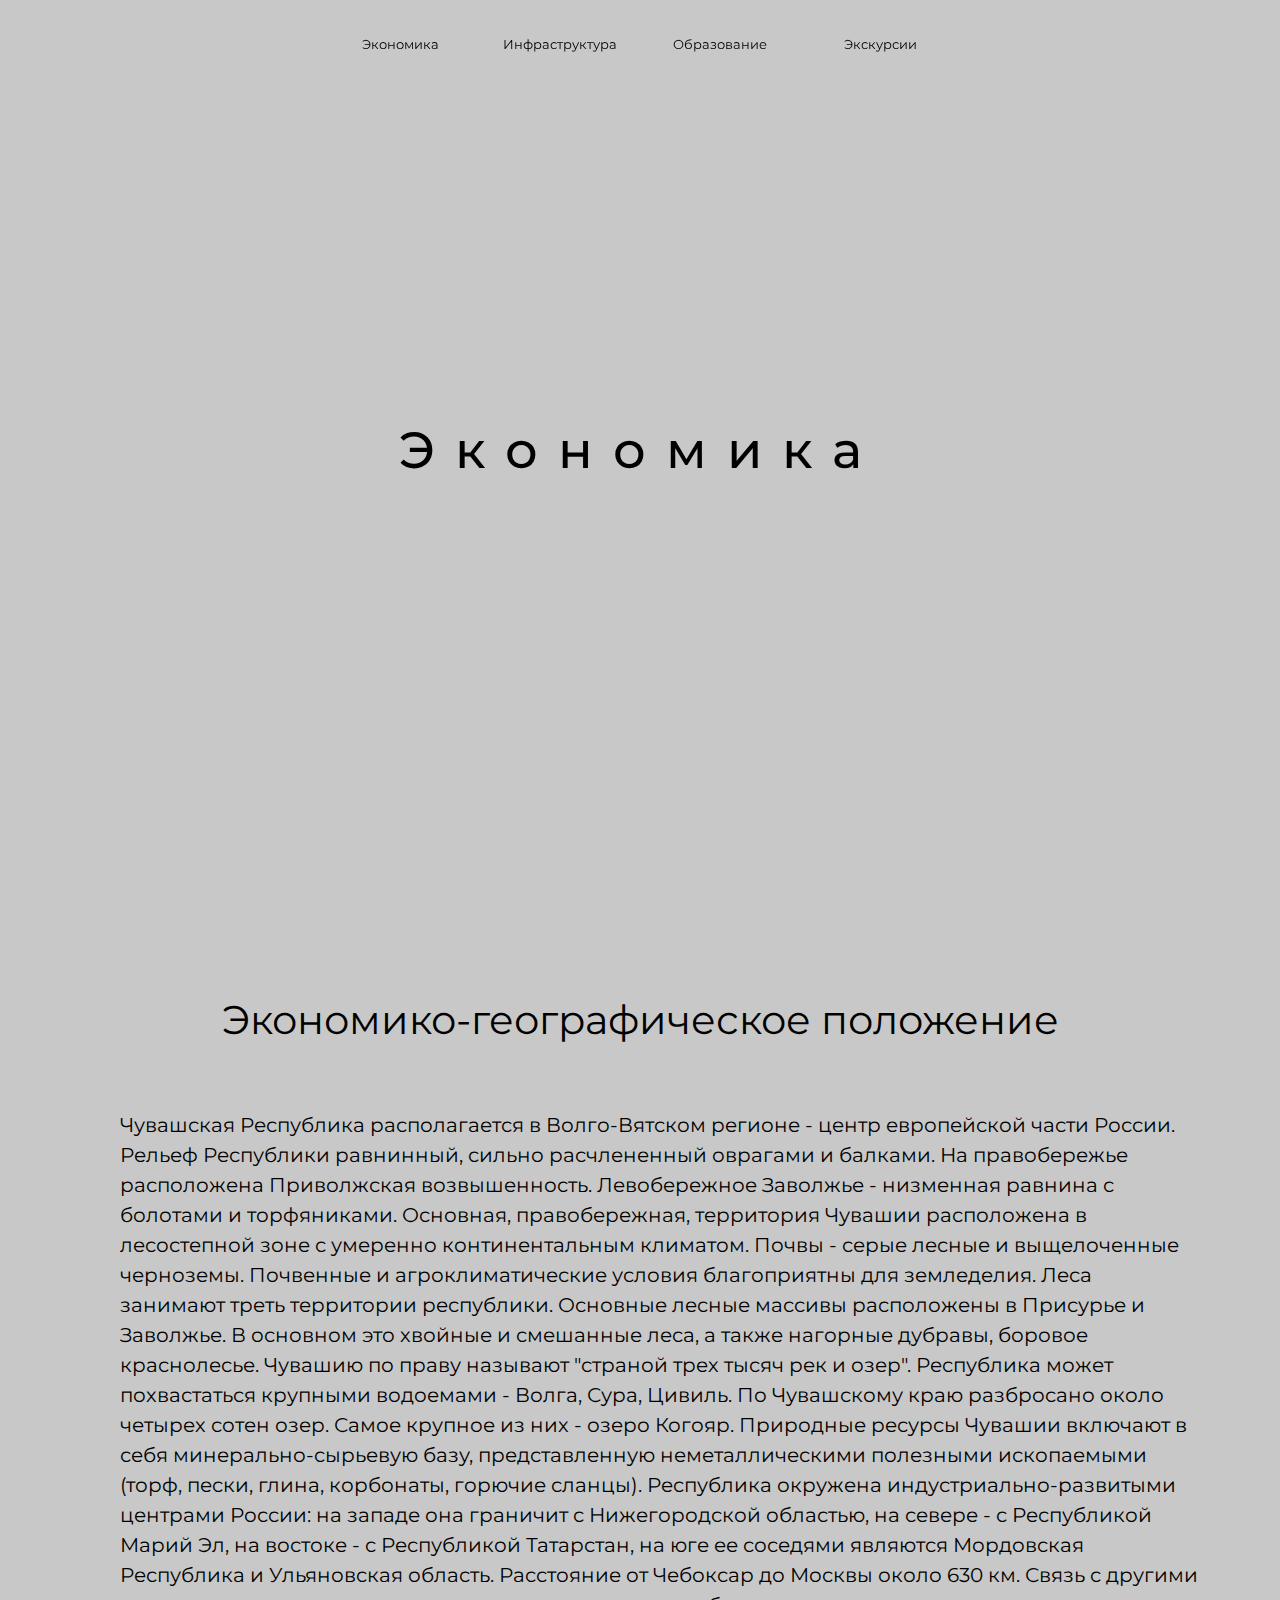
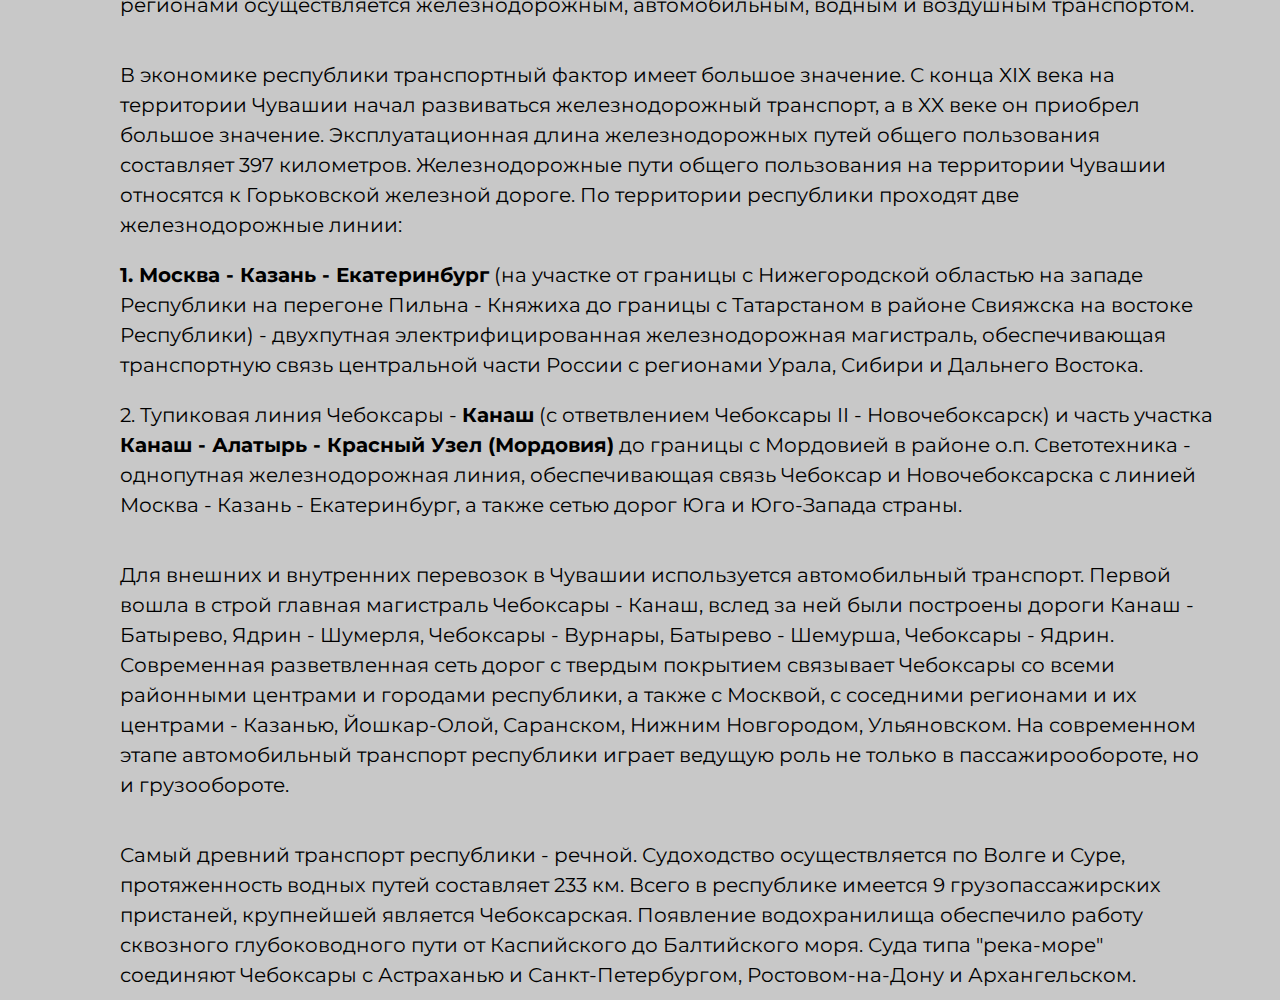
<file: html/economy.html>
<!DOCTYPE html>
<html>
  <head>
    <meta charset="utf-8" />
    <meta name="viewport" content="width=device-width, initial-scale=1" />
    <title></title>
    <link rel="stylesheet" type="text/css" href="../css/style.css" />
    <link rel="stylesheet" type="text/css" href="../css/header.css"/>
  </head>
  <body class="economy_body">
    <div class="header_cont">
      <div class="header">
        <div onClick="location.href='index.html'" class="title">
          <p><span>ЧЕ</span>боксары</p>
        </div>
        <div class="navs">
          <div onClick="location.href='economy.html'" class="nav">
            <p>Экономика</p>
          </div>
          <div onClick="location.href='infrastructure.html'" class="nav">
            <p>Инфраструктура</p>
          </div>
          <div onClick="location.href='study.html'" class="nav">
            <p>Образование</p
            >
          </div>
          <div onClick="location.href='travel.html'" class="nav">
            <p>Экскурсии</p>
          </div>
        </div>
        <div class="project">
          <p>О проекте</p>
        </div>
      </div>
    </div>
    <!-- <div class="unknow_cont">
		<div class="unknow">
			<div class="unknow_image"><img src="../content/img/вопрос.png" alt=""></div>
			<div class="unknow_title">
				<p> Скоро тут будет классная страница :'D</p>
			</div>
		</div>
	</div> -->
    <div class="welcome_cont">
      <div class="welcome">
        <div class="welcome_title">Экономика</div>
      </div>
    </div>
    <div class="egp_contain">
      <div class="egp">
        <div class="egp_title">
          <p>Экономико-географическое положение</p>
        </div>
        <div class="egp_sub">
          <p>
            Чувашская Республика располагается в Волго-Вятском регионе - центр
            европейской части России. Рельеф Республики равнинный, сильно
            расчлененный оврагами и балками. На правобережье расположена
            Приволжская возвышенность. Левобережное Заволжье - низменная равнина
            с болотами и торфяниками. Основная, правобережная, территория
            Чувашии расположена в лесостепной зоне с умеренно континентальным
            климатом. Почвы - серые лесные и выщелоченные черноземы. Почвенные и
            агроклиматические условия благоприятны для земледелия. Леса занимают
            треть территории республики. Основные лесные массивы расположены в
            Присурье и Заволжье. В основном это хвойные и смешанные леса, а
            также нагорные дубравы, боровое краснолесье. Чувашию по праву
            называют "страной трех тысяч рек и озер". Республика может
            похвастаться крупными водоемами - Волга, Сура, Цивиль. По Чувашскому
            краю разбросано около четырех сотен озер. Самое крупное из них -
            озеро Когояр. Природные ресурсы Чувашии включают в себя
            минерально-сырьевую базу, представленную неметаллическими полезными
            ископаемыми (торф, пески, глина, корбонаты, горючие сланцы).
            Республика окружена индустриально-развитыми центрами России: на
            западе она граничит с Нижегородской областью, на севере - с
            Республикой Марий Эл, на востоке - с Республикой Татарстан, на юге
            ее соседями являются Мордовская Республика и Ульяновская область.
            Расстояние от Чебоксар до Москвы около 630 км. Связь с другими
            регионами осуществляется железнодорожным, автомобильным, водным и
            воздушным транспортом.
          </p>
        </div>
        <div class="egp_sub">
          <p>
            В экономике республики транспортный фактор имеет большое значение. С
            конца XIX века на территории Чувашии начал развиваться
            железнодорожный транспорт, а в XX веке он приобрел большое значение.
            Эксплуатационная длина железнодорожных путей общего пользования
            составляет 397 километров. Железнодорожные пути общего пользования
            на территории Чувашии относятся к Горьковской железной дороге. По
            территории республики проходят две железнодорожные линии:
          </p>
        </div>
        <div class="egp_sub_ul">
          <p>
            <b>1. Москва - Казань - Екатеринбург</b> (на участке от границы с
            Нижегородской областью на западе Республики на перегоне Пильна -
            Княжиха до границы с Татарстаном в районе Свияжска на востоке
            Республики) - двухпутная электрифицированная железнодорожная
            магистраль, обеспечивающая транспортную связь центральной части
            России с регионами Урала, Сибири и Дальнего Востока.
          </p>
        </div>
        <div class="egp_sub_ul">
          <p>
            2. Тупиковая линия Чебоксары - <b>Канаш</b> (с ответвлением
            Чебоксары II - Новочебоксарск) и часть участка
            <b>Канаш - Алатырь - Красный Узел (Мордовия)</b> до границы с
            Мордовией в районе о.п. Светотехника - однопутная железнодорожная
            линия, обеспечивающая связь Чебоксар и Новочебоксарска с линией
            Москва - Казань - Екатеринбург, а также сетью дорог Юга и Юго-Запада
            страны.
          </p>
        </div>
        <div class="egp_sub">
          <p>
            Для внешних и внутренних перевозок в Чувашии используется
            автомобильный транспорт. Первой вошла в строй главная магистраль
            Чебоксары - Канаш, вслед за ней были построены дороги Канаш -
            Батырево, Ядрин - Шумерля, Чебоксары - Вурнары, Батырево - Шемурша,
            Чебоксары - Ядрин. Современная разветвленная сеть дорог с твердым
            покрытием связывает Чебоксары со всеми районными центрами и городами
            республики, а также с Москвой, с соседними регионами и их центрами -
            Казанью, Йошкар-Олой, Саранском, Нижним Новгородом, Ульяновском. На
            современном этапе автомобильный транспорт республики играет ведущую
            роль не только в пассажирообороте, но и грузообороте.
          </p>
        </div>
        <div class="egp_sub">
          <p>
            Самый древний транспорт республики - речной. Судоходство
            осуществляется по Волге и Суре, протяженность водных путей
            составляет 233 км. Всего в республике имеется 9 грузопассажирских
            пристаней, крупнейшей является Чебоксарская. Появление водохранилища
            обеспечило работу сквозного глубоководного пути от Каспийского до
            Балтийского моря. Суда типа "река-море" соединяют Чебоксары с
            Астраханью и Санкт-Петербургом, Ростовом-на-Дону и Архангельском.
          </p>
        </div>
      </div>
    </div>
    <script src="../js/script.js"></script>
  </body>
</html>
</file>
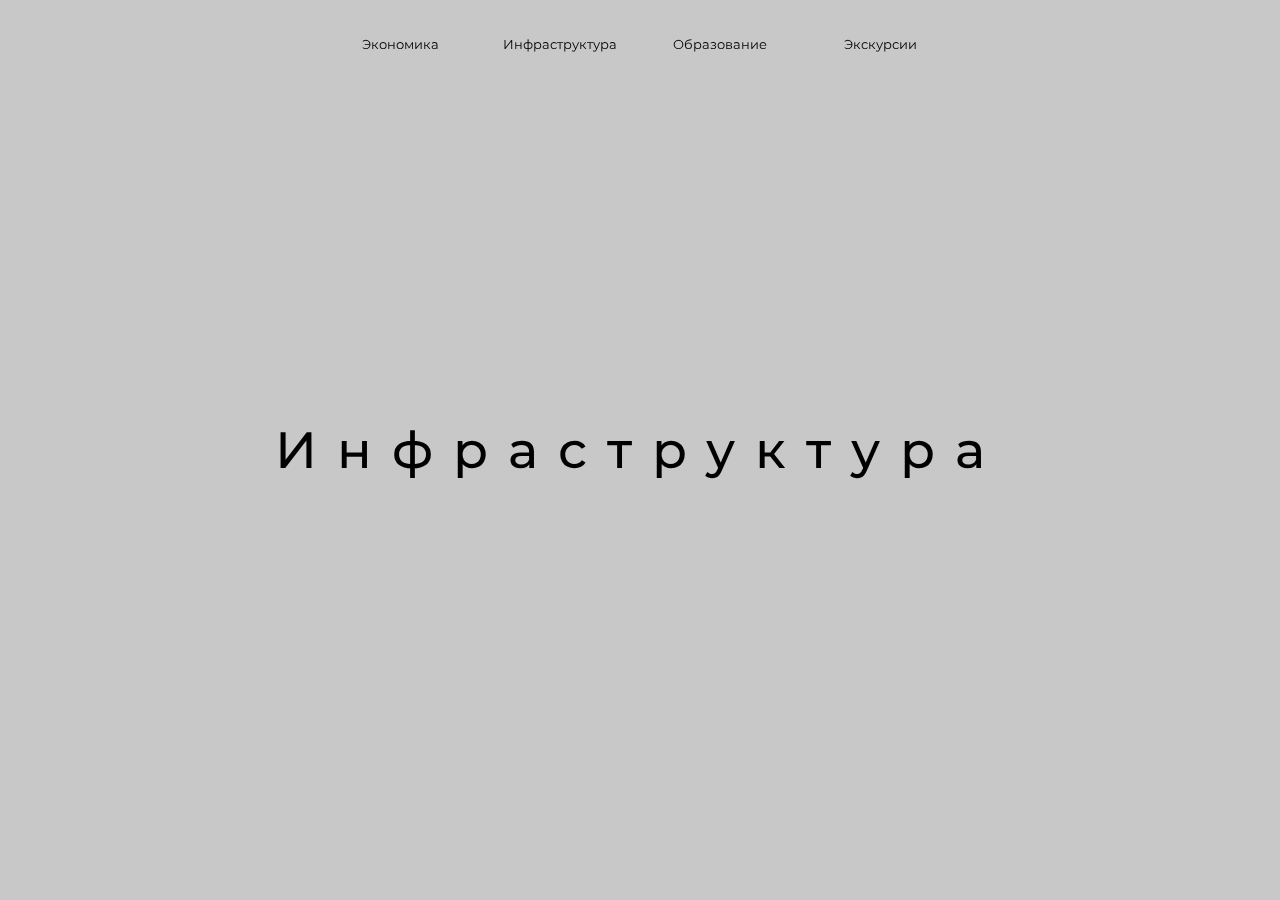
<file: html/infrastructure.html>
<!DOCTYPE html>
<html>
  <head>
    <meta charset="utf-8" />
    <meta name="viewport" content="width=device-width, initial-scale=1" />
    <title></title>
    <link rel="stylesheet" type="text/css" href="../css/style.css" />
    <link rel="stylesheet" type="text/css" href="../css/header.css"/>
  </head>
  <body>
    <div class="header_cont">
      <div class="header">
        <div onClick="location.href='index.html'" class="title">
          <p><span>ЧЕ</span>боксары</p>
        </div>
        <div class="navs">
          <div onClick="location.href='economy.html'" class="nav">
            <p>Экономика</p>
          </div>
          <div onClick="location.href='infrastructure.html'" class="nav">
            <p>Инфраструктура</p>
          </div>
          <div onClick="location.href='study.html'" class="nav">
            <p>Образование</p
            >
          </div>
          <div onClick="location.href='travel.html'" class="nav">
            <p>Экскурсии</p>
          </div>
        </div>
        <div class="project">
          <p>О проекте</p>
        </div>
      </div>
    </div>
    <!-- <div class="unknow_cont">
		<div class="unknow">
			<div class="unknow_image"><img src="../content/img/вопрос.png" alt=""></div>
			<div class="unknow_title">
				<p> Скоро тут будет классная страница :'D</p>
			</div>
		</div>
	</div> -->
    <div class="welcome_cont">
      <div class="welcome">
        <div class="welcome_title">Инфраструктура</div>
      </div>
    </div>

    <script src="../js/script.js"></script>
  </body>
</html>
</file>
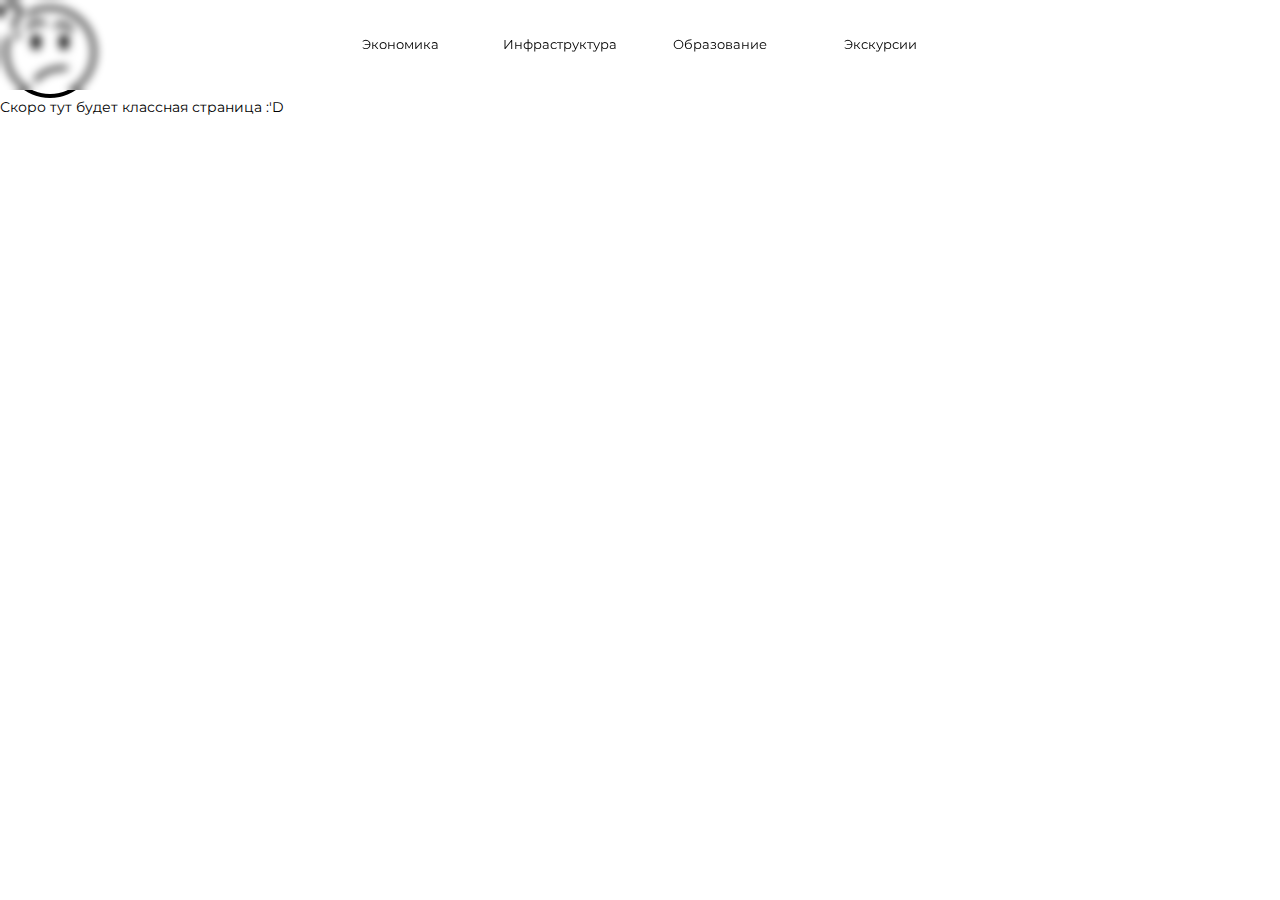
<file: html/study.html>
<!DOCTYPE html>
<html>
  <head>
    <meta charset="utf-8" />
    <meta name="viewport" content="width=device-width, initial-scale=1" />
    <title></title>
    <link rel="stylesheet" type="text/css" href="../css/style.css" />
    <link rel="stylesheet" type="text/css" href="../css/header.css"/>
  </head>
  <body>
    <div class="header_cont">
      <div class="header">
        <div onClick="location.href='index.html'" class="title">
          <p><span>ЧЕ</span>боксары</p>
        </div>
        <div class="navs">
          <div onClick="location.href='economy.html'" class="nav">
            <p>Экономика</p>
          </div>
          <div onClick="location.href='infrastructure.html'" class="nav">
            <p>Инфраструктура</p>
          </div>
          <div onClick="location.href='study.html'" class="nav">
            <p>Образование</p
            >
          </div>
          <div onClick="location.href='travel.html'" class="nav">
            <p>Экскурсии</p>
          </div>
        </div>
        <div class="project">
          <p>О проекте</p>
        </div>
      </div>
    </div>
    <div class="unknow_cont">
      <div class="unknow">
        <div class="unknow_image">
          <img src="../content/img/вопрос.png" alt="" />
        </div>
        <div class="unknow_title">
          <p>Скоро тут будет классная страница :'D</p>
        </div>
      </div>
    </div>
    <script src="../js/script.js"></script>
  </body>
</html>
</file>
<file: css/style.css>
@import "nullstyle.css";
@import url('https://fonts.googleapis.com/css2?family=Montserrat:wght@200;400;500;700&display=swap');
@import "anima.css";


body{
	font-family: 'Montserrat';
	color: #000000;
}

.about_title, .welcome_title, .cons_title, .video_title, .links_title{
	z-index: 5;
	font-size: 4vw;
	font-weight: 700;
	text-align: center;
	letter-spacing: 20px;
}

.welcome_cont, .about_cont, .cons_cont .video_cont, .links_cont, .unknow_cont, .egp_cont{
	width: 100%;
	height: 100%;
	overflow: hidden;
 	
}
/*============================= WELCOME =======================*/

.welcome_cont{
	position: relative;
	background: linear-gradient(rgba(200, 200, 200, .1), rgba(200, 200, 200, 0.25), rgba(200, 200, 200, 0.5), rgba(200, 200, 200, 0.8), rgba(200, 200, 200, 1)),rgba(200, 200, 200, 1);
	/*background: url('../content/img/1439583_original.jpg');*/
	background-attachment: fixed;
	animation: show_fone 1s forwards;
	animation-delay: 1s;
	/*background-size: cover;
	background-position: center;*/
}

.back_video {
  width: 100%;
  height: 100%;
  position: absolute;
  overflow: hidden;
  object-fit: contain;
  z-index: 0;
}

.back_video video{
	width: 100%;
	height: 100%;
	object-fit: cover;
}

.welcome{
	z-index: 8;
	width: 100%;
	/*background: linear-gradient(rgba(200, 200, 200, 1), rgba(200, 200, 200, 1), rgba(200, 200, 200, 1), rgba(200, 200, 200, 0.8), rgba(200, 200, 200, 1));*/
	height: 100%;
	display: flex;
	flex-direction: column;
	justify-content: center;
	align-items: center;
}

.welcome_title{
	animation: show 2s forwards;
	font-weight: 500;
}

.welcome_sub{
	margin-top: 20px;
	z-index: 5;
	color: rgba(0, 0, 0, 0);
	animation: show_sub 1s forwards;
	animation-delay: 1s;
	/*width: 100%;*/
	font-size: 1.75vw;
	font-weight: 400;
	text-align: center;
	letter-spacing: 6px;
}

/*=============================================================*/
/*========================== ABOUT ============================*/

.about_cont{
	width: 100%;
	height: 100%;
	background:linear-gradient(90deg,rgba(200, 200, 200, 1), rgba(200, 200, 200, 1), rgba(200, 200, 200, 1), rgba(200, 200, 200, .5), rgba(200, 200, 200, .1)), url('../content/img/2.jpg');
	/*background-attachment: fixed;*/
	background-size: cover;
	background-position: center;
}

.about{
	/*border: 1px solid #ff00ff;*/
	color: rgba(0, 0, 0, 0);
	letter-spacing: 30px;
	width: 100%;
	height: 100%;
	letter-spacing: 40px;
	display: flex;
	flex-direction: column;
	justify-content: center;
	align-items: flex-start;
	padding: 120px;
}

.about_cont._anima .about_title{
	animation: show 1s forwards;
}

.about_cont._anima{
	animation: active_fone 2s 1s forwards;
}

.about_cont._anima .subtitle{
	animation: show_about 1s 1s forwards;
}


.about_title{
	font-weight: 500;
}

.subtitle{
	/*border: 1px solid #ffff00;*/
	display: flex;
	/*overflow: hidden;*/
	margin-top: 20px;
	width: 80%;
	height: 0%;
	font-size: 1.8vw;
	font-weight: 500;
	align-items: center;
	letter-spacing: 6px;
	text-overflow: hidden;
}

/*=============================================================*/
/*========================== CONS =============================*/

.cons_cont{
	width: 100%;
	height: 100%;
	background: linear-gradient(0deg, rgba(31,31,31,1) 90%, rgba(200,200,200,1) 100%);
	color: #c8c8c8;
}

.cons{
	width: 100%;
	height: 100%;
	display: flex;
	flex-direction: column;
	justify-content: space-around;
	align-items: flex-start;
	padding: 120px;
}

.cons_title{
	color: #c8c8c8;
	opacity: 0;
	width: 100%;
	font-size: 3vw;
	letter-spacing: 16px;
	font-weight: 500;

}

.conses{
	display: flex;
	height: 70%;
	opacity: 0;
	align-items: center;
	flex-direction: row;
	justify-content: space-around;
	text-align: center;
}



.con{
	width: 22%;
	height: 100%;
	/*border: 1px solid #000000;*/
	opacity: 1;
	display: flex;
	flex-direction: column;
	justify-content: flex-start;
	align-items: center;
}

.con_image{
	width: 100%;
	/*border: 1px solid #00ff00;*/
	/*background-color: #ffffff;*/
}

.con_image img{
	max-width: 150px;
	max-height: 150px;
}

.con_title{
	/*border: 1px solid #ff0000;*/
	font-size: 1.4vw;
	letter-spacing: 3px;
	padding: 8px;
	margin-top: 8px;
	margin-bottom: 8px;
	font-weight: 500;
}

.con_sub{
	/*border: 1px solid #0000ff;*/
	line-height: 22px;
	font-size: 1.5vw;
}

/*=============================================================*/
/*========================= VIDEO =============================*/

.video_cont{
	display: flex;
	justify-content: center;
	align-items: center;
	height: 100%;
	background-color: rgba(31,31,31,1);

}

.video_block{
	/*border: 1px solid #0000ff;*/
	display: flex;
	flex-direction: column;
	align-items: center;
	justify-content: center;
	width: 100%;
	height: 100%;
}

.video_title{
	font-weight: 400;
	color: #c8c8c8;
	font-size: 3vw;
	letter-spacing: 15px;
	padding: 20px;

}

.video{
	max-width: 900px;
}

/*=============================================================*/
/*========================= LINKS =============================*/

.links_cont{
	height: 50%;
	background: linear-gradient(180deg, rgba(31,31,31,1) 0%, rgba(200,200,200,1) 10%);
	display: flex;
	justify-content: center;
	align-items: center;
}

.links{
	width: 100%;
	height: 100%;
	display: flex;
	flex-direction: column;
	justify-content: center;
	align-items: center;
}

.links_title{
	font-size: 3vw;
	font-weight: 400;
	letter-spacing: 15px;
}

.links_count{
	width: 100%;
	display: flex;
	height: 40%;
	justify-content: space-around;
	align-items: center;
	/*border: 3px solid #ff00ff;*/
}

.link{
	/*border: 4px solid #00ffff;*/
	border-radius: 18px;
	width: 20%;
	height: 50%;
	display: flex;
	justify-content: center;
	align-items: center;
}

.link:hover{
	animation: show_link 300ms forwards;
}

.link_img{
	padding-right: 20px;
}

.link_title{
	font-size: 1.8vw;
}

.link_img img{
	max-width: 50px;
}

@media(max-width: 1080px){
	.conses{
		flex-direction: column;
	  width: 100%;
	  height: 90%;
	  /*border: 2px solid #ffffff;*/
	}
  .con{
    width: 70%;
  }
  .header_cont{
    height: 5%
  }
  .nav{
    font-size: 1.85vw;
    font-weight: 400;
  }
  .navs{
    width:70%;
  }
  .title, .project{
    font-weight: 700;
    width:15%;
  }
  .about_title{
    font-size: 5vw;
  }
}



.egp_contain{
	background-color: rgb(200, 200, 200);
}


.egp_title{
 display: flex;
 align-items: center;
 justify-content: center;
 font-size: 40px;
 padding-top: 100px;
 padding-bottom: 40px;
}

.egp_sub{
	overflow: hidden;
	padding: 80px;
	padding-left: 120px;
	padding-top: 30px;
	padding-bottom: 10px;
	font-size: 20px;
	line-height: 30px;
	/*text-align: center;*/
}

.egp_sub_ul{
	overflow: hidden;
	padding: 60px;
	padding-top:10px;
	padding-left: 120px;
	padding-bottom: 10px;
	font-size: 20px;
	line-height: 30px;
}
</file>
<file: css/header.css>
.header_cont{
	z-index: 100000;
	width: 100%;
	height: 10%;
	backdrop-filter: blur(5px);
	position: fixed;
	/*border: 1px solid #000000;*/
}

.header{
	width: 100%;
	height: 100%;
	display: flex;
	flex-direction: row;
	/*border: 1px solid #0000ff;*/
	justify-content: space-between;
	align-items: center;
	font-weight: 200;
}



.navs{
	width: 50%;
	display: flex;
	justify-content: space-around;
	align-items: center;
	/*border: 1px solid #ff0000;*/
	height: 100%;
	font-weight: 400;
}

.nav{
	background-color: rgba(0, 0, 0, 0);
	height: 100%;
	width: 25%;
	font-size: 1vw;
	text-align: center;
	display: flex;
	align-items: center;
	justify-content: center;
	/*border: 1px solid #00ff00;*/
}

.nav._anima{
	animation: active_nav 1s forwards;
}

.nav._animaDark{
	animation: active_nav 1s forwards;
}

.nav p{
	text-align: center;
	/*border: 1px solid #0000ff;*/
}

.title, .project{
	color: #00000000;
	transform: translate(0px 100px);
	display: flex;
	align-items: center;
	text-align: center;
	justify-content: center;
	width: 25%;
	/*border: 1px solid #ff00ff;*/
	height: 100%;
	font-weight: 400;
}

.title{
	color: #00000000;
	
	/*animation-delay: 1.5s;*/
	font-size: 2vw;
}

.title p, .project p{
	animation: show_sub 2s forwards;
}

.title p span{
	color: #00000000;
	animation: show_sub 1.5s forwards, show_letters 1s forwards;
	animation-delay: 1.5s, 2.5s;
}

.project{
	/*animation: show_sub 500ms forwards;*/
	/*animation-delay: 1.8s;*/
	font-size: 1.2vw;
}

.header_cont._animate .title p, .header_cont._animate .project p, .header_cont._animate{
	animation: change-color 500ms forwards;
}
</file>
